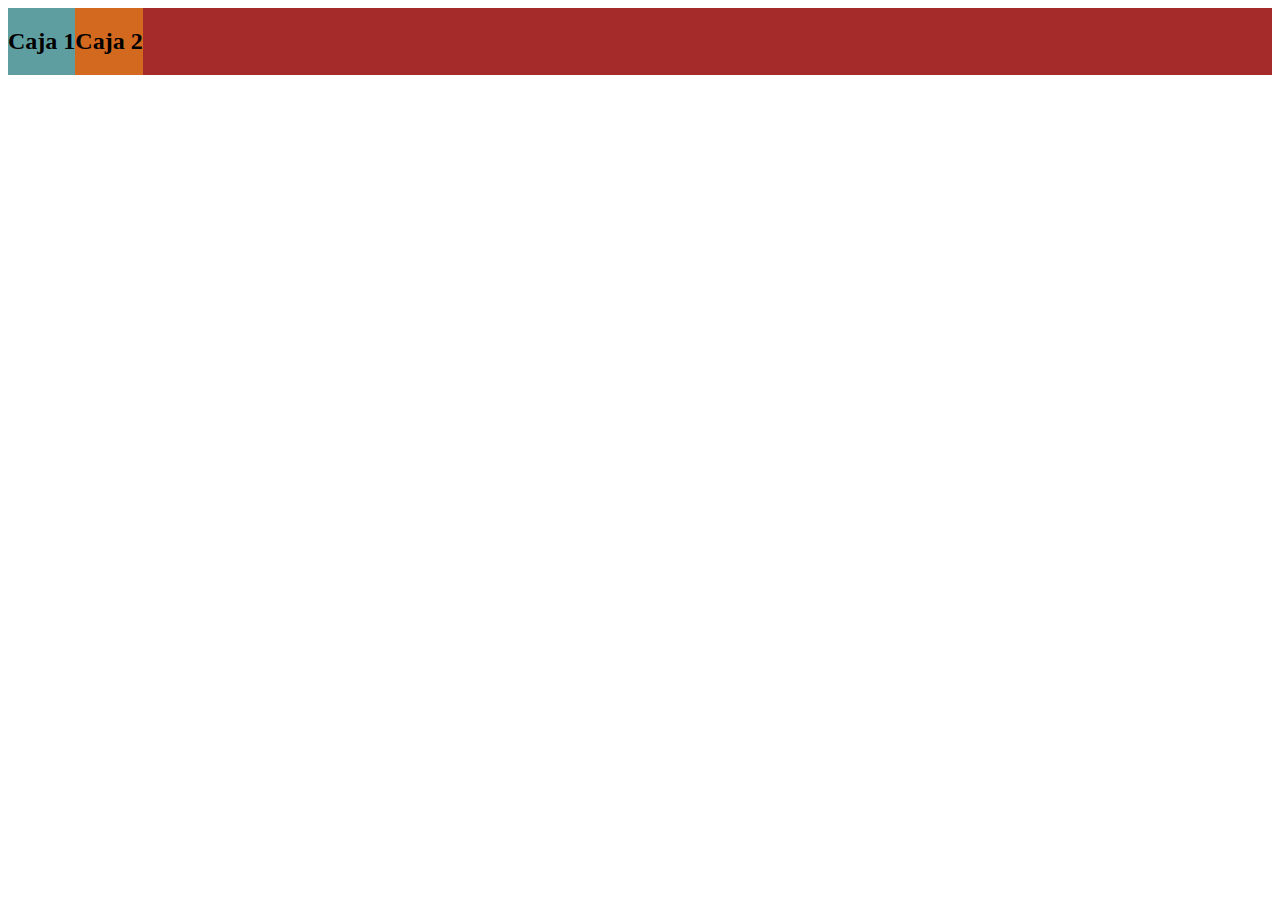
<file: prub/index.html>
<!DOCTYPE html>
<html lang="en">
<head>

    <meta charset="UTF-8">
    <meta http-equiv="X-UA-Compatible" content="IE=edge">
    <meta name="viewport" content="width=device-width, initial-scale=1.0">

    <link rel="stylesheet" href="prub.css">
    <title>Document</title>

</head>
<body>
    
    <div class="caja">
        <div class="caja_1 item">
            <h2>Caja 1</h2>
        </div>
        <div class="caja_2 item">
            <h2>Caja 2</h2>
        </div>
    </div>

</body>
</html>
</file>
<file: prub/prub.css>
body{
    font-family: 'Times New Roman', Times, serif;
}
.caja{
    background-color: brown;
    overflow: hidden;
}
.caja_1{
    background-color: cadetblue;
}
.caja_2{
    background-color: chocolate;
}
.item{
    float: left;
}
</file>
